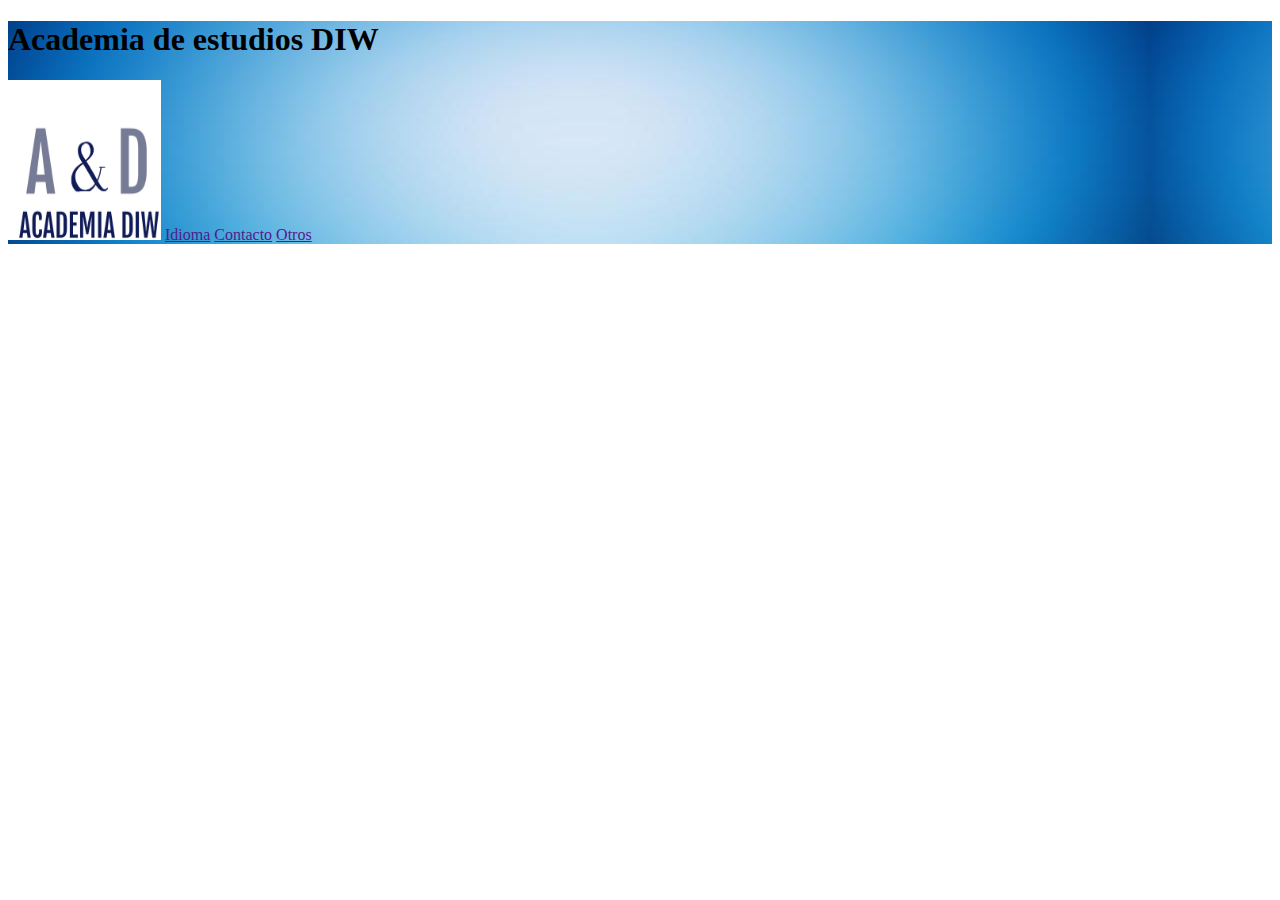
<file: Index.html>
<!DOCTYPE html>
<html lang="es">
	<head>
		<title>Academia DIW</title>
		<meta charset="UTF-8">
		<!-- <meta name="author" content=""/>miembros del grupo -->
		<meta name="description" content="Academia de formacion en diversos ambitos"/>
		<meta name="keywords" content="HTML,CSS"/>
		<meta name=”viewport” content="width=device-width, initial-scale=1">
		<link rel="shortcut icon" href="Iconos/iconoweb.ico">
		<!-- <link rel="stylesheet" type="text/css" href="Css/Header.css"> -->
		<!-- <link rel="stylesheet" type="text/css" href="CSS/Index.css">css del indice -->
	</head>
	<style>
		header {
			background-image: url("Imagenes/Fondo_header.jpg");
			width: 100%;
			height: 30%
		}
	</style>
		<body>
			<header>
				<h1>Academia de estudios DIW</h1></img>
				<img src="Iconos/logo.png" width="153px" height="160px" alt="logotipo academia">
				<a href="">Idioma</a>
				<a href="">Contacto</a>
				<a href="">Otros</a>
			</header>
			<nav>
				<!--Parte Isvaku-->
			</nav>
			<div>
				<!--Cuerpo de la pagina principal-->
			</div>
			<footer>
				<!--Parte Natan-->
			</footer>
		</body>
</html>
</file>
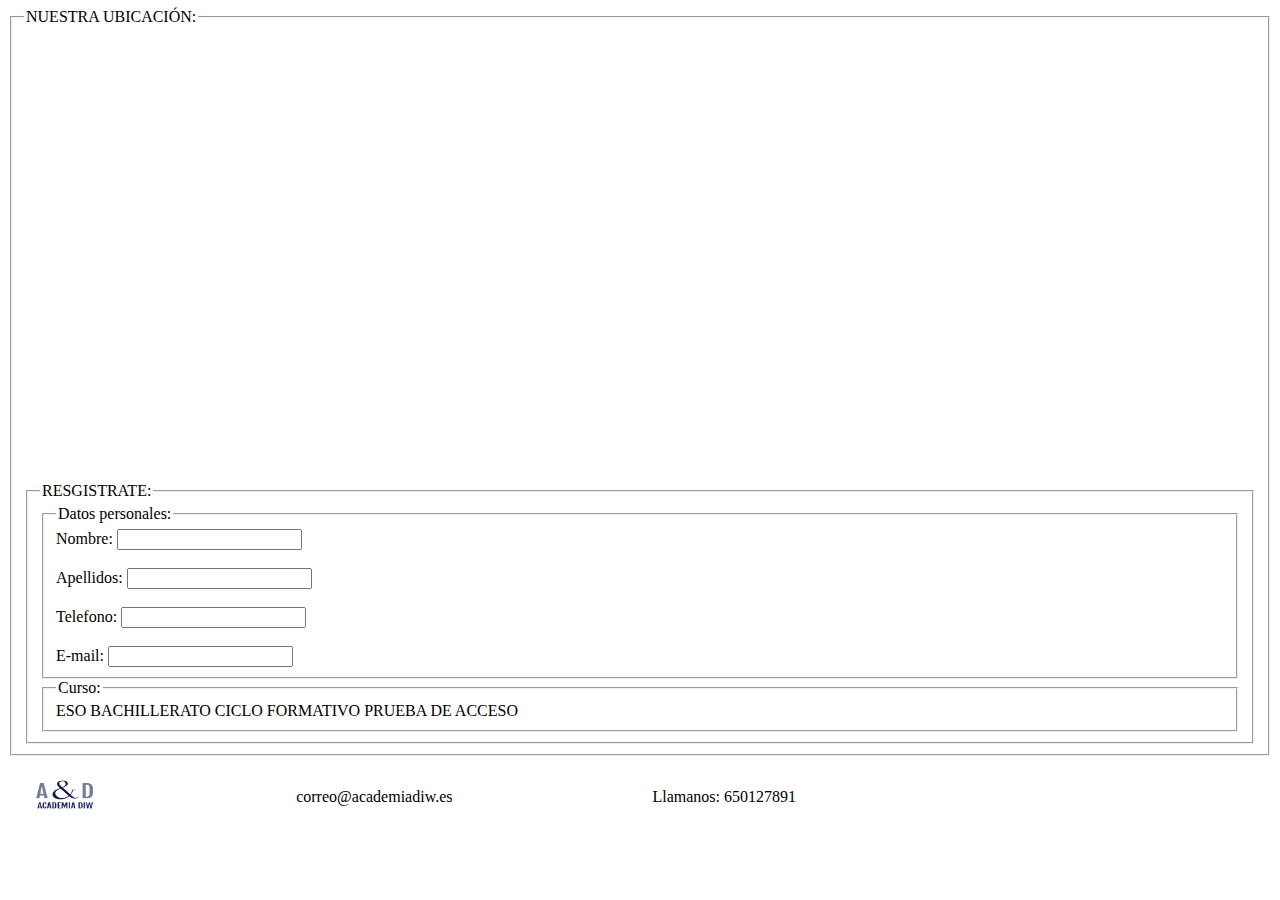
<file: Contacto.html>
<html>
	<head>
		<meta http-equiv="content-type" content="text/html; charset=utf-8">
		<title>ACADEMIA DIW </title>
		<link rel="icon" type="image/png" href="logotipo.png" />
		<link rel="stylesheet" type="text/css" href="footer.css"/>
	</head>
	<body>
		<section>
			<form name="formulario" method="get">
				<fieldset>
					<legend>NUESTRA UBICACIÓN:</legend>
						<iframe src="https://www.google.com/maps/embed?pb=!1m18!1m12!1m3!1d25016.322759124498!2d-0.49777199534154426!3d38.394316197671515!2m3!1f0!2f0!3f0!3m2!1i1024!2i768!4f13.1!3m3!1m2!1s0xd62372e77468537%3A0x2b634a211f18c73e!2sVillafranqueza%2C%20Alicante%20(Alacant)%2C%20Alicante!5e0!3m2!1ses!2ses!4v1569940897170!5m2!1ses!2ses" width="600" height="450" frameborder="0" style="border:0;" allowfullscreen=""></iframe>
					<fieldset>
						<legend>RESGISTRATE:</legend>
							<fieldset>
								<legend>Datos personales:</legend>
									Nombre: <input type="text" name="nombre" value=""><br><br>
									Apellidos: <input type="text" name="apellidos" value=""><br><br>
									Telefono: <input type="number" name="telefono" value="" step="9"><br><br>
									E-mail: <input type="email" name="user_email">
							</fieldset>	
							<fieldset>
								<legend>Curso:</legend>
									ESO 
									BACHILLERATO
									CICLO FORMATIVO
									PRUEBA DE ACCESO
							</fieldset>
					</fieldset>	
				</fieldset>
			</form>
		</section>
		<footer> <img src="logotipo.png" alt="academiadiw"/> <p>correo@academiadiw.es</p> <p>Llamanos: 650127891</p> </footer>
	</body>	
</html>
</file>
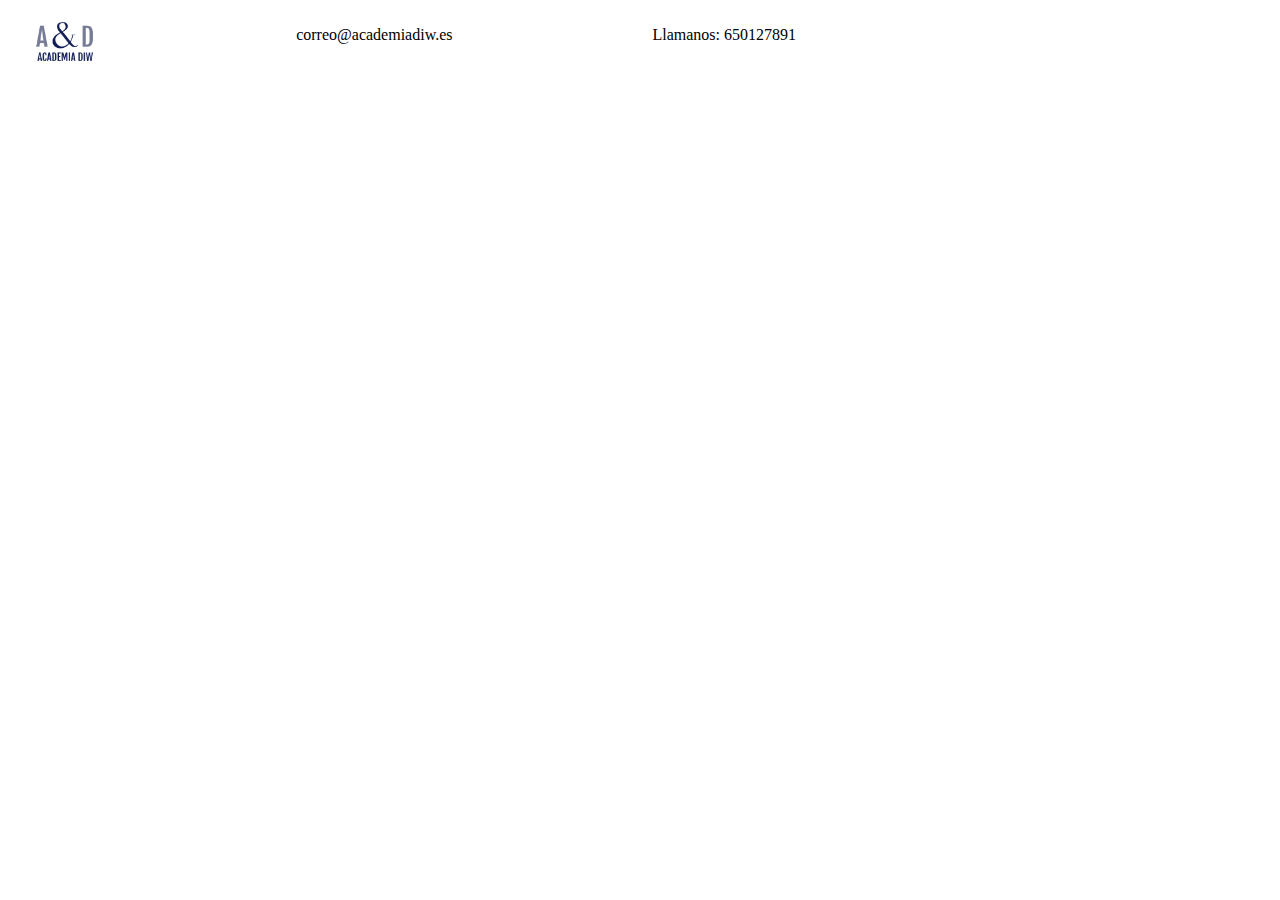
<file: footer.html>
<!DOCTYPE html>
<html>
	<head>
		<meta http-equiv="content-type" content="text/html; charset=utf-8">
		<title>Footer </title>
		<link rel="stylesheet" type="text/css" href="footer.css"/>
	</head>
	<body>
		<footer> <img src="logotipo.png"/> <p>correo@academiadiw.es</p> <p>Llamanos: 650127891</p> </footer>
	</body>	
</html>
</file>
<file: Css/Header.css>
header {
    background-image: url("/Imagenes/Fondo_header.jpg");
}
nav {
    width: 100%;
    height: 15%; 
}
footer {
    width: 100%;
    height: 25%;
}
</file>
<file: footer.css>
footer
{
	margin-top:10px;
	background-color:#33E0FF;
	width:100%;
	text-align:center;
	clear:both;
}
img
{
	width:5%;
	height:5%;
	float:left;
	margin-left:25px;
}
p
{
	float:left;
	margin-left:200px;
}
</file>
